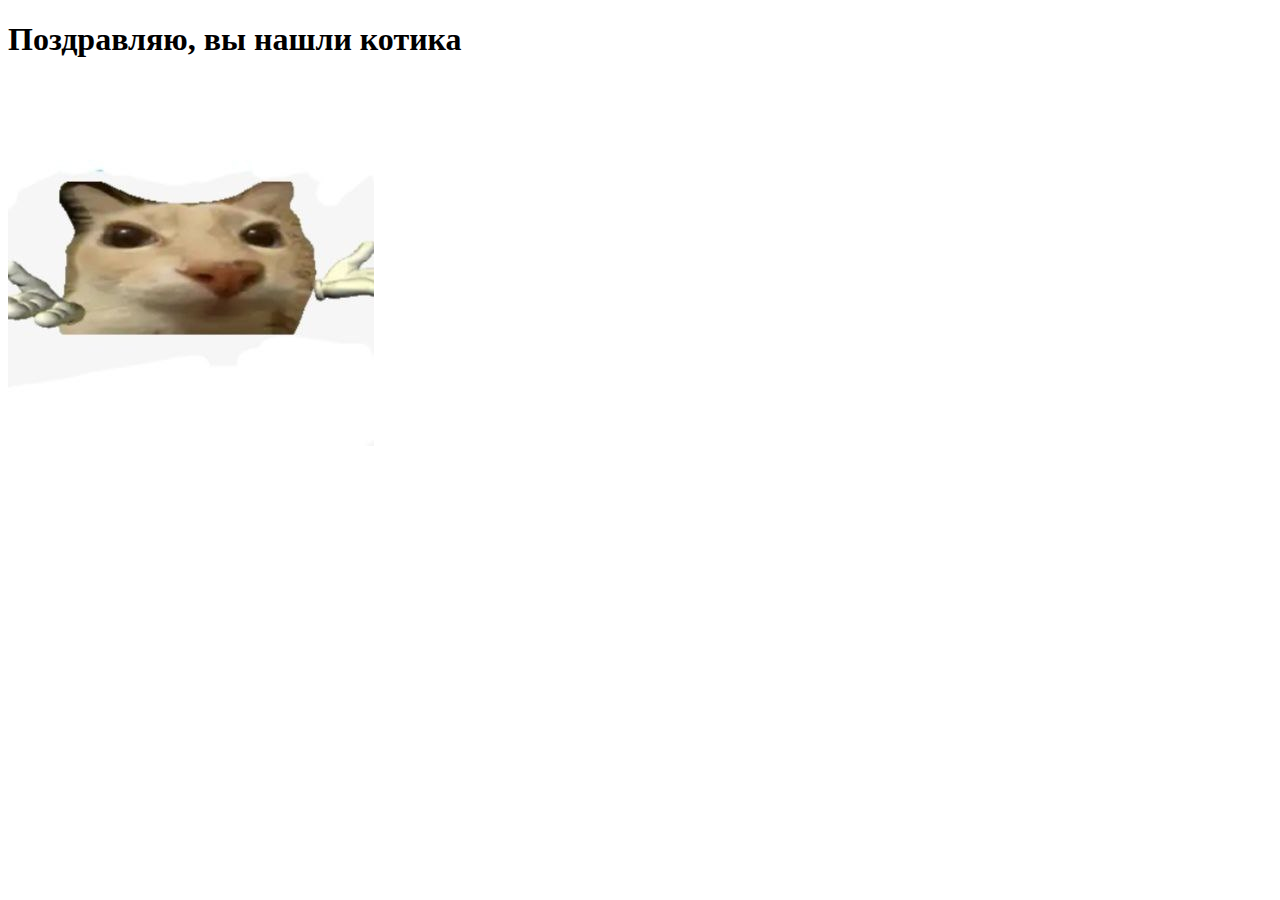
<file: about/about.html>
<!DOCTYPE html>

<head>
	<title>Это внутренняя страница проекта</title>
</head>

<body>
	<h1>Поздравляю, вы нашли котика</h1>
	<img src="kitty.jpg" alt="котик" style="width: 250 px;">
</body>
</file>
